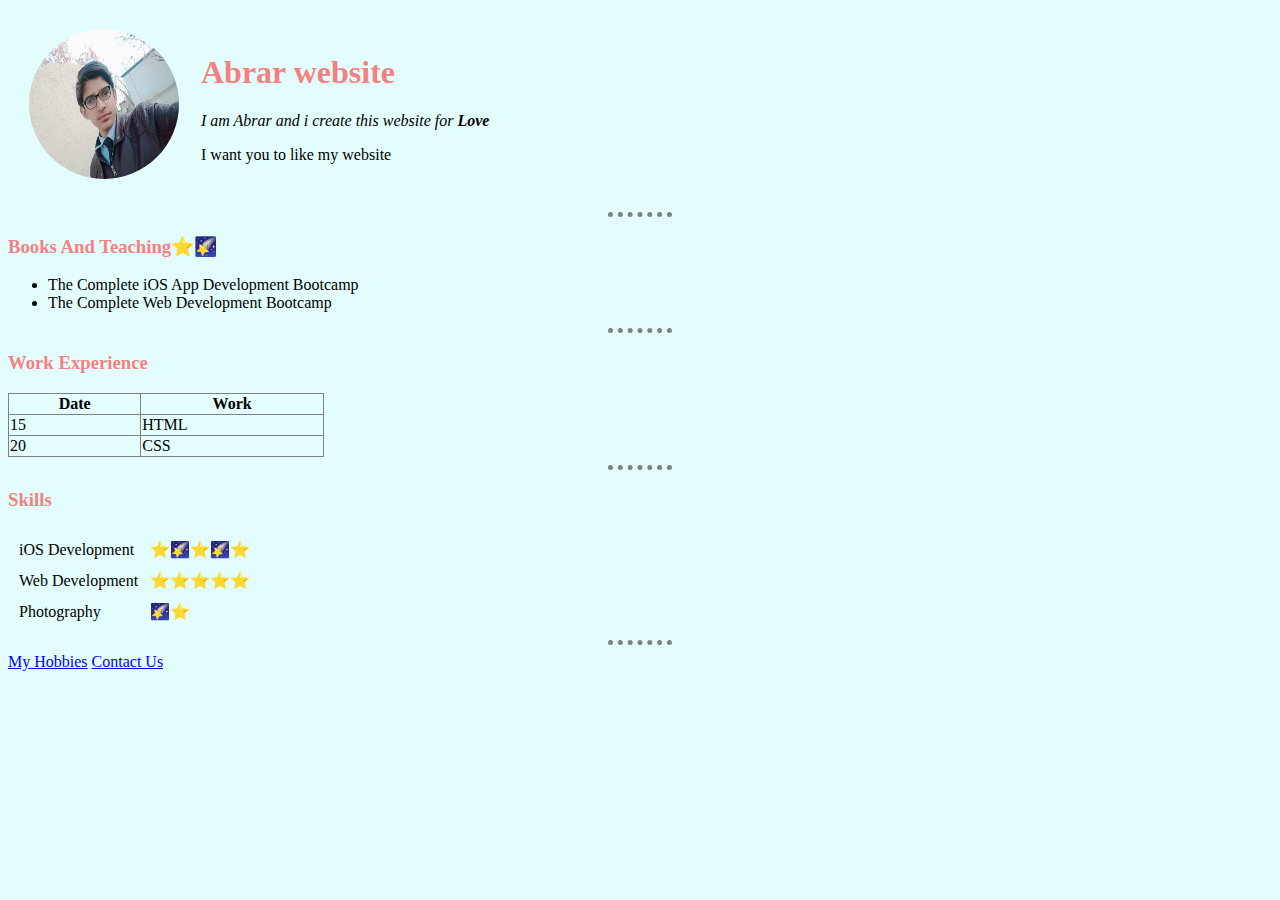
<file: index.html>
<!DOCTYPE html>
<html lang="en" dir="ltr">

<head>
  <meta charset="utf-8">
  <title>Abrar Personal Site❤️</title>
  <link rel="stylesheet" href="css/styles.css">
</head>

<body>
  <table cellspacing="20">
    <tr>
     <a> <td><img src="images/abrar.jpg" alt="Image of Abrar" width="150px" height="150px" style="border-radius:55%"></td></a>
      <td>
        <h1>Abrar website</h1>
        <p><em>I am Abrar and i create this website for <strong>Love</strong></em></p>
        <p>I want you to like my website</p>
      </td>
    </tr>
  </table>
  <hr>
  <h3>Books And Teaching⭐️🌠</h3>
  <ul>
    <li>The Complete iOS App Development Bootcamp</li>
    <li>The Complete Web Development Bootcamp</li>
  </ul>
  <hr>
  <h3>Work Experience</h3>
  <table cellspacing="10" width="25%" border="1" style="border-collapse:collapse">
    <thead>
      <tr>
        <th>Date</th>
        <th>Work</th>
      </tr>
    </thead>
    <tbody>
      <tr>
        <td>15</td>
        <td>HTML</td>
      </tr>
      <tr>
        <td>20</td>
        <td>CSS</td>
      </tr>
    </tbody>
  </table>
  <hr>
  <h3>Skills</h3>
  <table cellspacing="10">
    <tr>
      <td>iOS Development</td>
      <td>⭐️🌠⭐️🌠⭐️</td>
    </tr>
    <tr>
      <td>Web Development</td>
      <td>⭐️⭐️⭐️⭐️⭐️</td>
    </tr>
    <tr>
      <td>Photography</td>
      <td>🌠⭐️</td>
    </tr>
  </table>
  <hr>
  <a href="hobbies.html" target="_blank">My Hobbies</a>
  <a href="contact us.html" target="_blank">Contact Us</a>
</body>

</html>
</file>
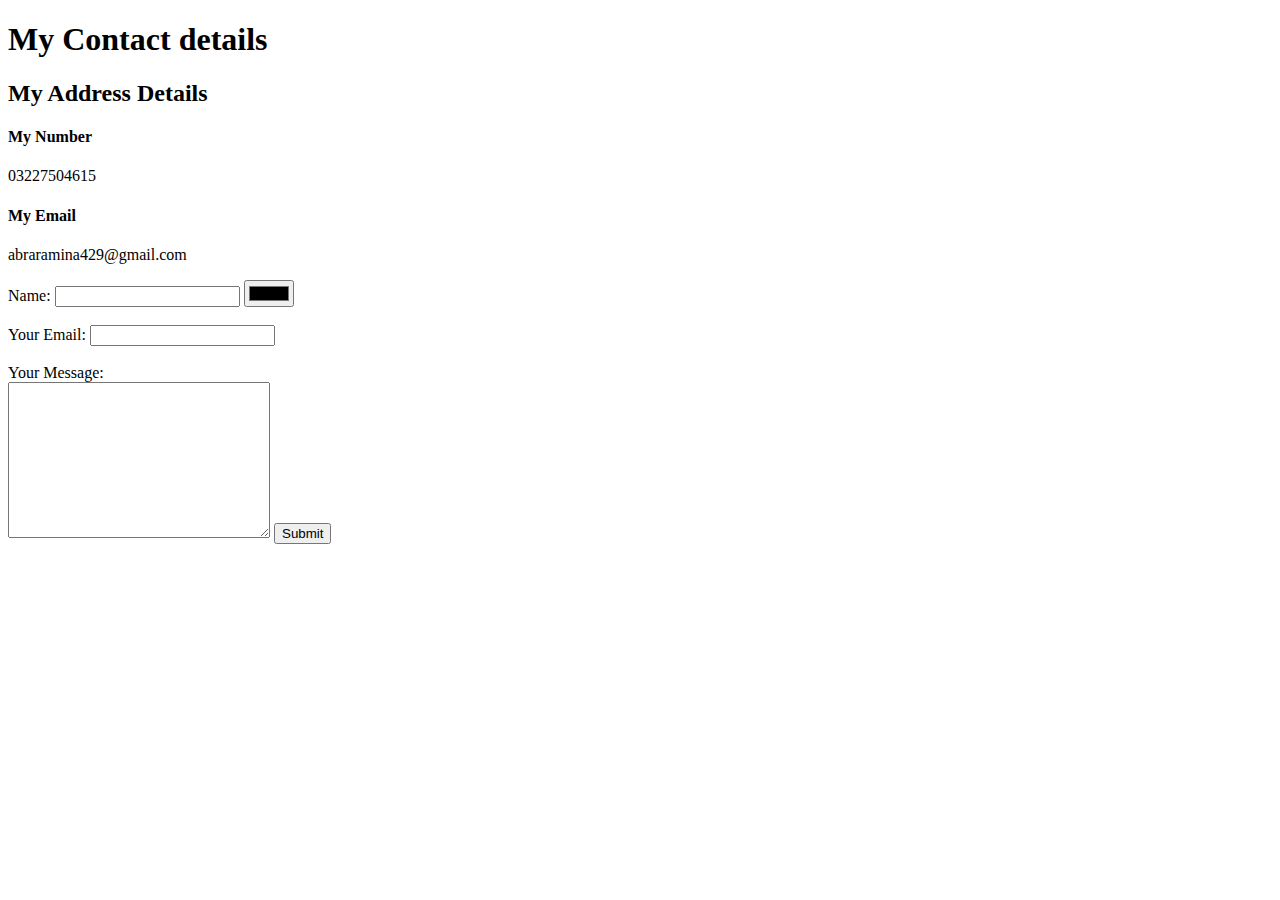
<file: contact us.html>
<!DOCTYPE html>
<html lang="en" dir="ltr">
  <head>
    <meta charset="utf-8">
    <title>Contact Us</title>
  </head>
  <body>
    <h1>My Contact details</h1>
    <h2>My Address Details</h2>
    <h4>My Number</h4>
    <p>03227504615</p>
    <h4>My Email</h4>
    <p>abraramina429@gmail.com</p>
    <form action="mailto:abraramina429@gmail.com" method="post" enctype="text/plain">
      <label>Name:</label>
      <input type="text" name="yourName" value="">
      <input type="color" name="" value="">
      <br><br>
      <label>Your Email:</label>
      <input type="email" name="yourEmail" value="">
      <br><br>
      <label>Your Message:</label>
      <br>
      <textarea name="yourMassege" rows="10" cols="30"></textarea>
      <input type="submit" name="">
    </form>
  </body>
</html>
</file>
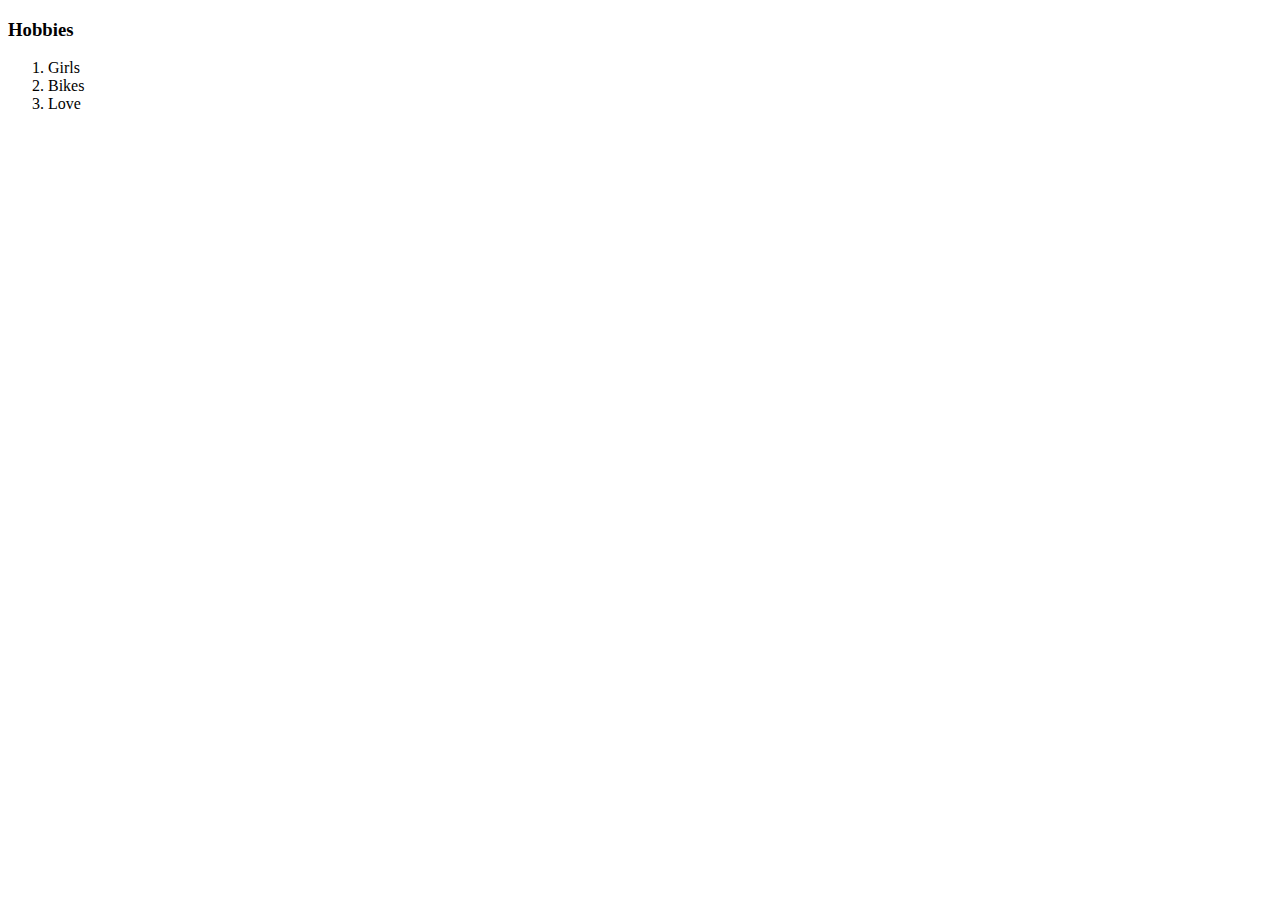
<file: hobbies.html>
<!DOCTYPE html>
<html lang="en" dir="ltr">
  <head>
    <meta charset="utf-8">
    <title>Hobbies</title>
  </head>
  <body>
    <h3>Hobbies</h3>
    <ol>
     <a href"https://web.facebook.com/commerce/listing/727900114673630/?media_id=3&ref=share_attachment"><li>Girls</li></a>
     <li>Bikes</li>
     <li>Love</li>
    </ol>
  </body>
</html>
</file>
<file: css/styles.css>
body{
  background-color: #e3fdfd;
}
h1{
  color: #f38181;
}
h3{
  color: #f38181;
}
hr{
  border-style: none;
  border-top-style: dotted;
  border-color: grey;
  border-width: 5px;
  width: 5%;
}
</file>
